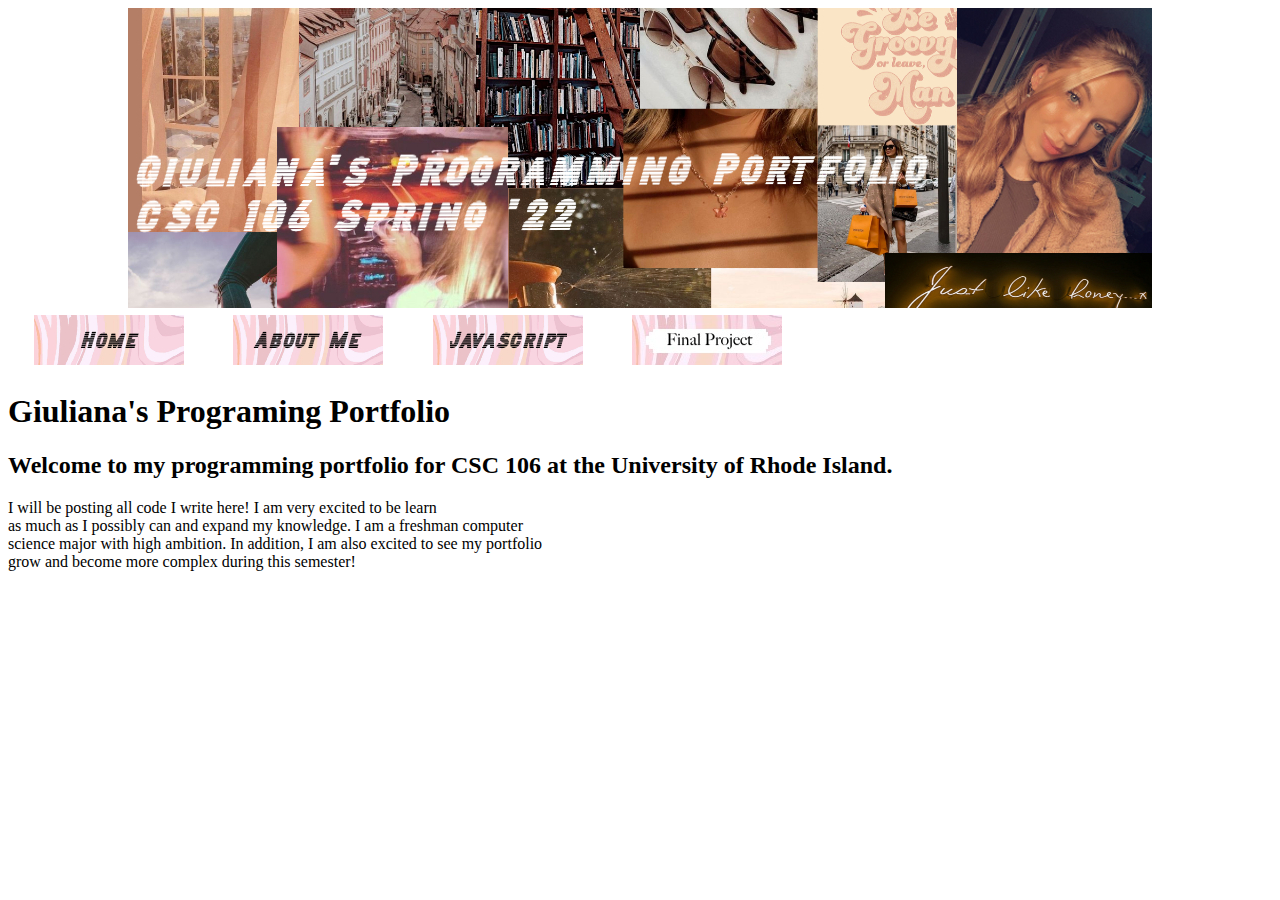
<file: index.html>
<!DOCTYPE html>
<html>
    <head>
        <meta charset="utf-8">
        <link rel="stylesheet" type="text/css" href="style.css">
          <center><img src="urciuoli-banner.jpg"></center>
        <title>Home</title>
    </head>
    <body>
          <table id= "nav-table">
               <tr>
                   <center>
           <td id= "nav-td"><a href="index.html"><img src="Home.jpg" alt="Home"></a></td>
           <td id= "nav-td"><a href="about.html"><img src="aboutme.jpg"alt="aboutmetab"></a></td>
           <td id= "nav-td"><a href="javascript.html"><img src="Javascript.jpg" alt="Javascript"></a></td>
           <td id= "nav-td"><a href = "final.html"><img src="Finalprojecttab.jpg" alt= "FinalProject" ></a></td>
        </center>
        </tr>
            </table>      
 <h1>Giuliana's Programing Portfolio</h1>
 <h2>Welcome to my programming portfolio for CSC 106 at the University of Rhode Island.</h2>
 <p>
     I will be posting all code I write here! I am very excited to be learn <br>
     as much as I possibly can and expand my knowledge. I am a freshman computer <br>
     science major with high ambition. In addition, I am also excited to see my portfolio <br>
     grow and become more complex during this semester!</p>   
     </body>
</html>
</file>
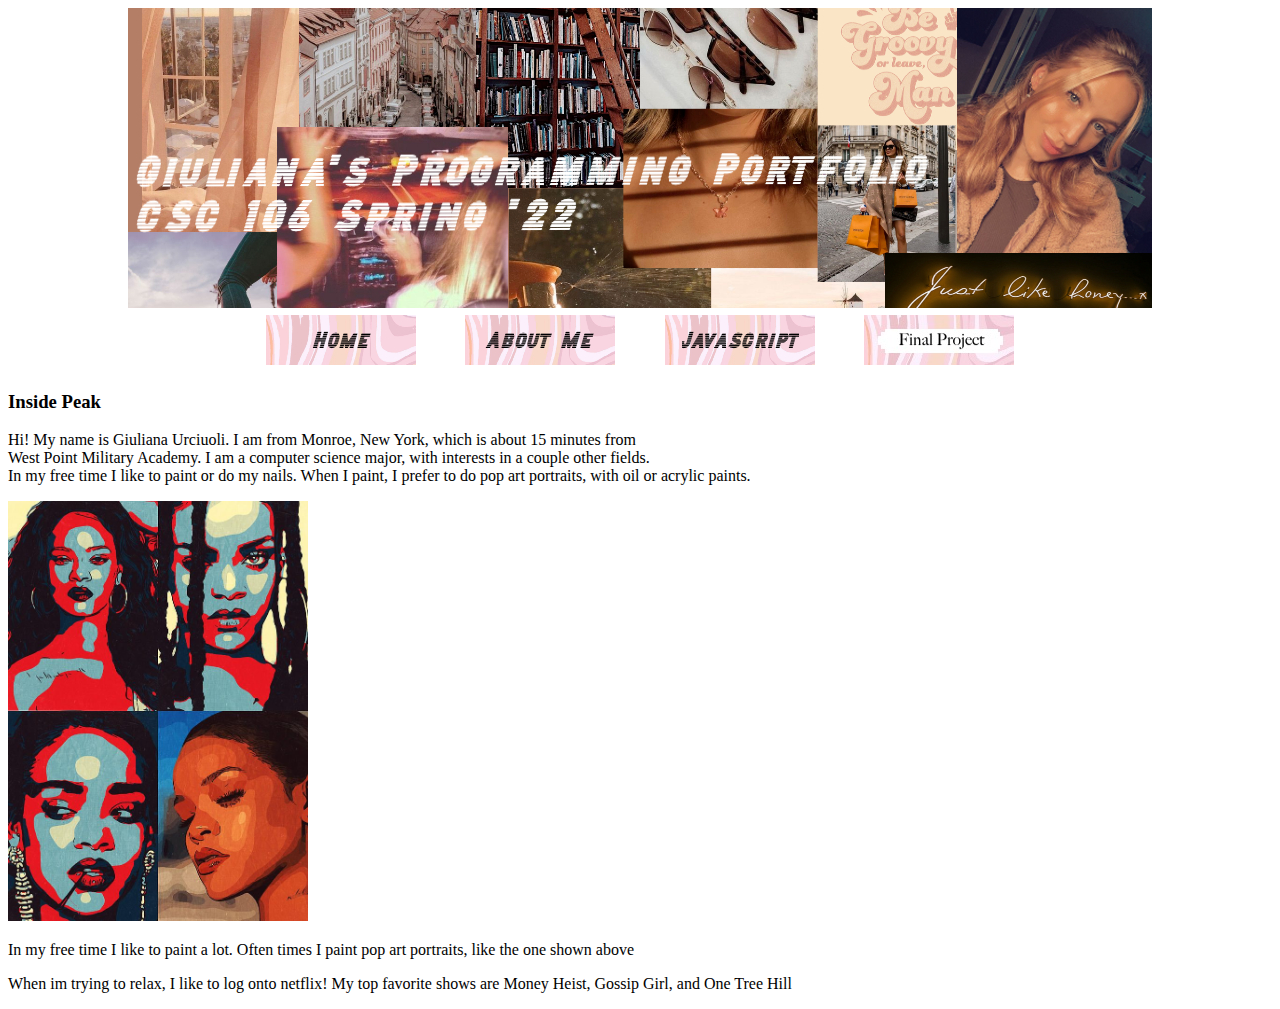
<file: about.html>
<!DOCTYPE html>
<html>
    <head>
        <meta charset="utf-8">
        <center><img src="urciuoli-banner.jpg"></center>
        <title>About Me</title>
        <link rel="stylesheet" type="text/css" href="style.css">
    <body>
        <center>
            <table id= "nav-table">
             
                <tr>
           <td id= "nav-td"><a href="index.html"><img src="Home.jpg" alt="Home"></a></td>
           <td id= "nav-td"><a href="about.html"><img src="aboutme.jpg"alt="aboutmetab"></a></td>
           <td id= "nav-td"><a href="javascript.html"><img src="Javascript.jpg" alt="Javascript"></a></td>
           <td id= "nav-td"><a href = "final.html"><img src="Finalprojecttab.jpg" alt= "FinalProject" ></a></td>
    
        </tr>
                   
            </table>  
            </center>
                <h3>Inside Peak </h3>
                <p> Hi! My name is Giuliana Urciuoli. I am from Monroe, New York, which is about 15 minutes from <br>
                    West Point Military Academy. I am a computer science major, with interests in a couple other fields.<br>
                    In my free time I like to paint or do my nails. When I paint, I prefer to do pop art portraits, with oil or acrylic paints.</p>     
        <img src="74e0ca65e8e4021c87e0ec561c545ac9.jpg"width="300">
            <p> In my free time I like to paint a lot. Often times I paint pop art portraits, like the one shown above</p>
        <p> When im trying to relax, I like to log onto netflix! My top favorite shows are Money Heist, Gossip Girl, and One Tree Hill</p>
    </body>
</html>
</file>
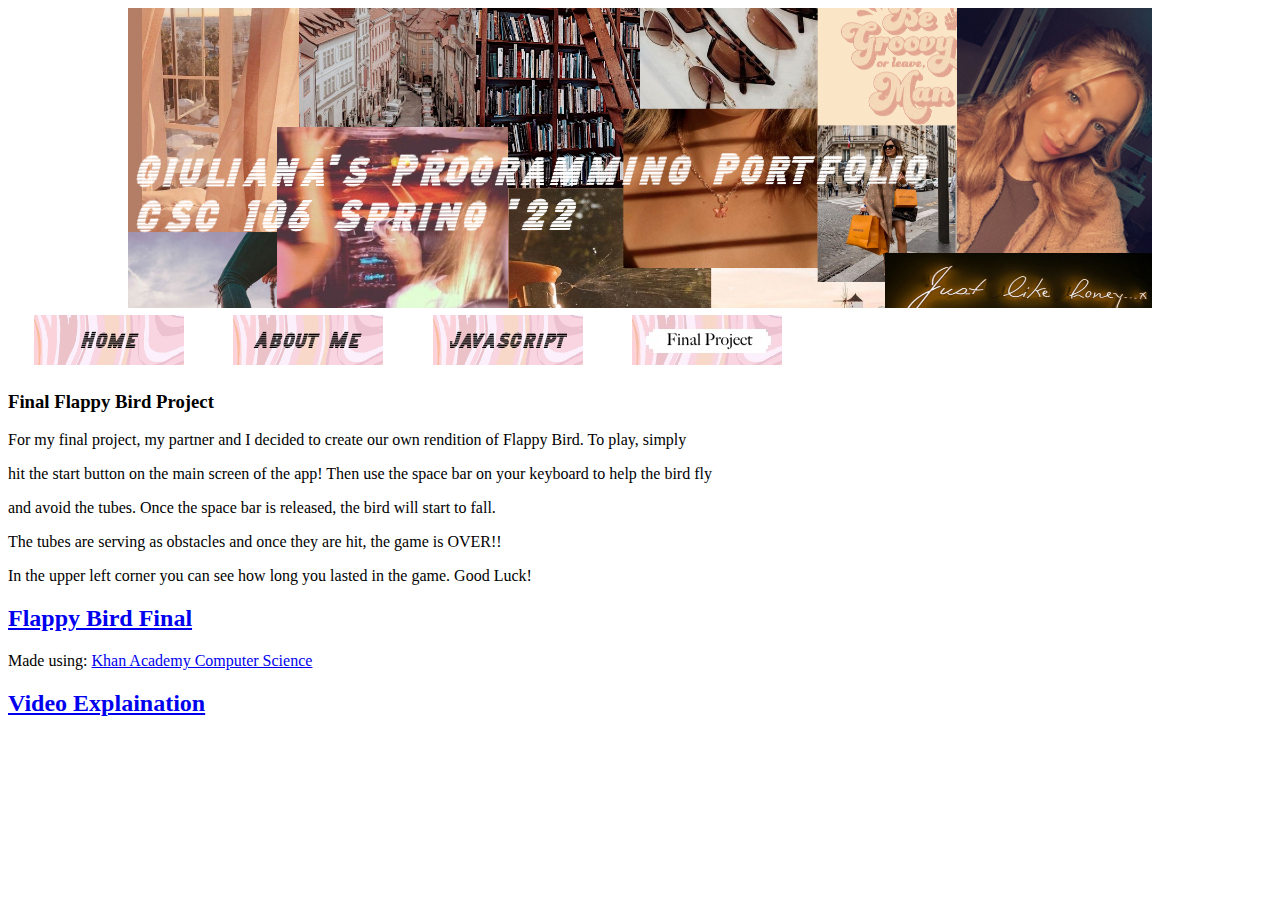
<file: final.html>
<!DOCTYPE html>
<html>
    <head>
        <meta charset="utf-8">
        <center><img src= "urciuoli-banner.jpg"></center>
        <title>Javascript Portfolio</title>
        <link rel="stylesheet" type="text/css" href="style.css">
    </head>
    <body>
 <table id= "nav-table">
               <tr>
           <td id= "nav-td"><a href="index.html"><img src="Home.jpg" alt="Home"></a></td>
           <td id= "nav-td"><a href="about.html"><img src="aboutme.jpg"alt="aboutmetab"></a></td>
           <td id= "nav-td"><a href="javascript.html"><img src="Javascript.jpg" alt="Javascript"></a></td>
           <td id= "nav-td"><a href = "final.html"><img src="Finalprojecttab.jpg" alt= "FinalProject" ></a></td>
        </tr>
       </table>
        <h3> Final Flappy Bird Project</h3>
        <p> For my final project, my partner and I decided to create our own rendition of Flappy Bird. To play, simply </p>
        <p> hit the start button on the main screen of the app! Then use the space bar on your keyboard to help the bird fly</p>
        <p> and avoid the tubes. Once the space bar is released, the bird will start to fall. </p>
         <p>The tubes are serving as obstacles and once they are hit, the game is OVER!!</p>
        <p> In the upper left corner you can see how long you lasted in the game. Good Luck!</p>
        <h2><a href="https://www.khanacademy.org/computer-programming/flappy-bird-final/6345791613485056">Flappy Bird Final</a></h2><script src="https://www.khanacademy.org/computer-programming/flappy-bird-final/6345791613485056/embed.js?editor=yes&buttons=yes&author=yes&embed=yes"></script><p>Made using: <a href="http://www.khanacademy.org/computer-programming">Khan Academy Computer Science</a></p>
    <h2><a href="https://youtu.be/_yol50Ez8rs">Video Explaination</a></h2>
    </body>
                                                                                                    </html>
</file>
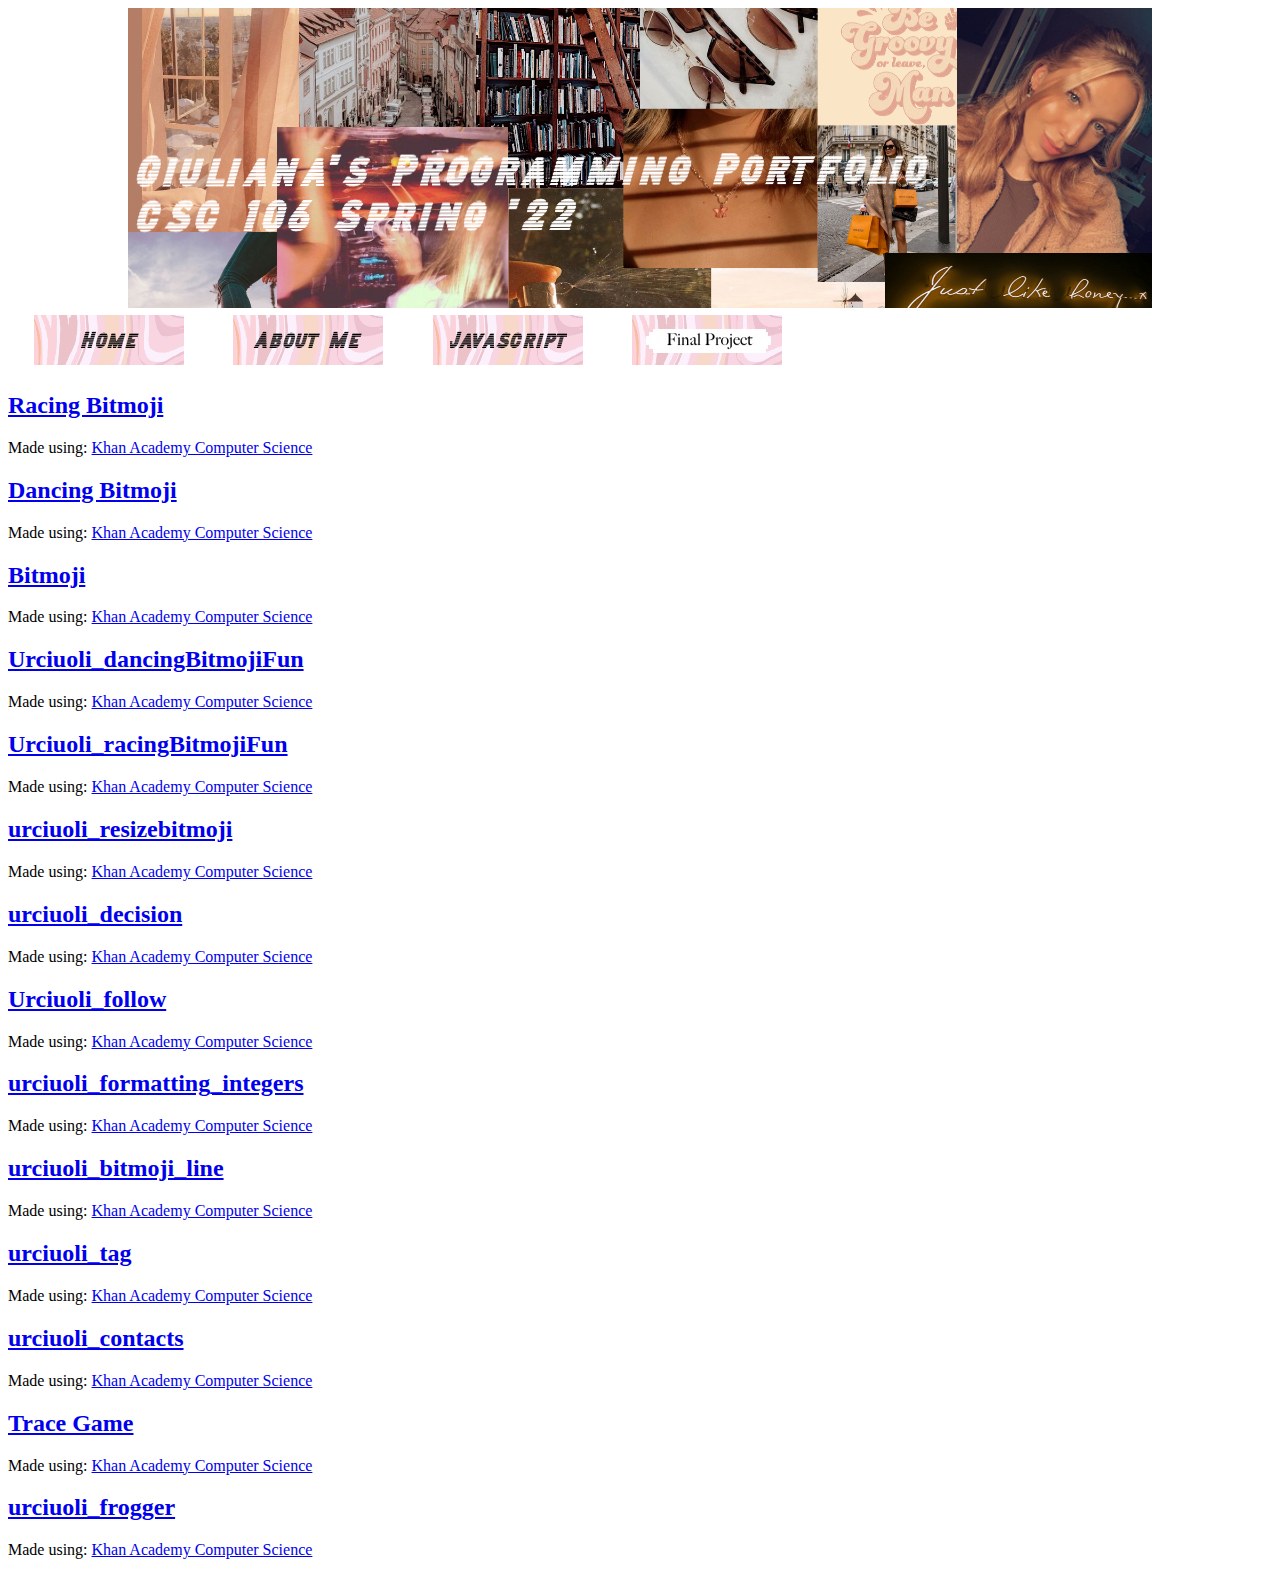
<file: javascript.html>
<!DOCTYPE html>
<html>
    <head>
        <meta charset="utf-8">
        <center><img src= "urciuoli-banner.jpg"></center>
        <title>Javascript Portfolio</title>
        <link rel="stylesheet" type="text/css" href="style.css">
    </head>
    <body>
 <table id= "nav-table">
               <tr>
                   <center>
           <td id= "nav-td"><a href="index.html"><img src="Home.jpg" alt="Home"></a></td>
           <td id= "nav-td"><a href="about.html"><img src="aboutme.jpg"alt="aboutmetab"></a></td>
           <td id= "nav-td"><a href="javascript.html"><img src="Javascript.jpg" alt="Javascript"></a></td>
           <td id= "nav-td"><a href = "final.html"><img src="Finalprojecttab.jpg" alt= "FinalProject" ></a></td>
        </center>
        </tr>
       </table>
       <h2><a href="https://www.khanacademy.org/computer-programming/urciuoli_racingbitmoji/5831281318346752">Racing Bitmoji</a></h2><script src="https://www.khanacademy.org/computer-programming/urciuoli_racingbitmoji/5831281318346752/embed.js?editor=no&buttons=no&author=no&embed=yes"></script><p>Made using: <a href="http://www.khanacademy.org/computer-programming">Khan Academy Computer Science</a></p>
<h2><a href="https://www.khanacademy.org/computer-programming/spin-off-of-urciuoli_dancing_bitmoji/6405049019318272">Dancing Bitmoji</a></h2><script src="https://www.khanacademy.org/computer-programming/spin-off-of-urciuoli_dancing_bitmoji/6405049019318272/embed.js?editor=no&buttons=no&author=no&embed=yes"></script><p>Made using: <a href="http://www.khanacademy.org/computer-programming">Khan Academy Computer Science</a></p>
            <h2><a href="https://www.khanacademy.org/computer-programming/urciuoli_bitmoji/6516394704289792">Bitmoji</a></h2><script src="https://www.khanacademy.org/computer-programming/urciuoli_bitmoji/6516394704289792/embed.js?editor=no&buttons=no&author=no&embed=yes"></script><p>Made using: <a href="http://www.khanacademy.org/computer-programming">Khan Academy Computer Science</a></p>
<h2><a href="https://www.khanacademy.org/computer-programming/urciuoli_dancingbitmojifun/6152143674327040">Urciuoli_dancingBitmojiFun</a></h2><script src="https://www.khanacademy.org/computer-programming/urciuoli_dancingbitmojifun/6152143674327040/embed.js?editor=yes&buttons=yes&author=yes&embed=yes"></script><p>Made using: <a href="http://www.khanacademy.org/computer-programming">Khan Academy Computer Science</a></p>
        <h2><a href="https://www.khanacademy.org/computer-programming/urciuoli_racingbitmojifun/5534738971410432">Urciuoli_racingBitmojiFun</a></h2><script src="https://www.khanacademy.org/computer-programming/urciuoli_racingbitmojifun/5534738971410432/embed.js?editor=yes&buttons=yes&author=yes&embed=yes"></script><p>Made using: <a href="http://www.khanacademy.org/computer-programming">Khan Academy Computer Science</a></p>
    <h2><a href="https://www.khanacademy.org/computer-programming/urciuoli_resizebitmoji/4994713003278336">urciuoli_resizebitmoji</a></h2><script src="https://www.khanacademy.org/computer-programming/urciuoli_resizebitmoji/4994713003278336/embed.js?editor=yes&buttons=yes&author=yes&embed=yes"></script><p>Made using: <a href="http://www.khanacademy.org/computer-programming">Khan Academy Computer Science</a></p>
    <h2><a href="https://www.khanacademy.org/computer-programming/urciuoli_decision/4660068965466112">urciuoli_decision</a></h2><script src="https://www.khanacademy.org/computer-programming/urciuoli_decision/4660068965466112/embed.js?editor=yes&buttons=yes&author=yes&embed=yes"></script><p>Made using: <a href="http://www.khanacademy.org/computer-programming">Khan Academy Computer Science</a></p>
    <h2><a href="https://www.khanacademy.org/computer-programming/urciuoli_follow/5439638211706880">Urciuoli_follow</a></h2><script src="https://www.khanacademy.org/computer-programming/urciuoli_follow/5439638211706880/embed.js?editor=yes&buttons=yes&author=no&embed=yes"></script><p>Made using: <a href="http://www.khanacademy.org/computer-programming">Khan Academy Computer Science</a></p>
    <h2><a href="https://www.khanacademy.org/computer-programming/urciuoli_formatting_integers/5773227759550464">urciuoli_formatting_integers</a></h2><script src="https://www.khanacademy.org/computer-programming/urciuoli_formatting_integers/5773227759550464/embed.js?editor=yes&buttons=yes&author=yes&embed=yes"></script><p>Made using: <a href="http://www.khanacademy.org/computer-programming">Khan Academy Computer Science</a></p>
    <h2><a href="https://www.khanacademy.org/computer-programming/urciuoli_bitmoji_line/4781863559282688">urciuoli_bitmoji_line</a></h2><script src="https://www.khanacademy.org/computer-programming/urciuoli_bitmoji_line/4781863559282688/embed.js?editor=yes&buttons=yes&author=yes&embed=yes"></script><p>Made using: <a href="http://www.khanacademy.org/computer-programming">Khan Academy Computer Science</a></p>
    <h2><a href="https://www.khanacademy.org/computer-programming/urciuoli_tag/4564520000339968">urciuoli_tag</a></h2><script src="https://www.khanacademy.org/computer-programming/urciuoli_tag/4564520000339968/embed.js?editor=yes&buttons=yes&author=yes&embed=yes"></script><p>Made using: <a href="http://www.khanacademy.org/computer-programming">Khan Academy Computer Science</a></p>
     <h2><a href="https://www.khanacademy.org/computer-programming/urciuoli_contacts/5500906555621376">urciuoli_contacts</a></h2><script src="https://www.khanacademy.org/computer-programming/urciuoli_contacts/5500906555621376/embed.js?editor=yes&buttons=yes&author=yes&embed=yes"></script><p>Made using: <a href="http://www.khanacademy.org/computer-programming">Khan Academy Computer Science</a></p>
<h2><a href="https://www.khanacademy.org/computer-programming/trace-game/6284954169294848">Trace Game</a></h2><script src="https://www.khanacademy.org/computer-programming/trace-game/6284954169294848/embed.js?editor=yes&buttons=yes&author=yes&embed=yes"></script><p>Made using: <a href="http://www.khanacademy.org/computer-programming">Khan Academy Computer Science</a></p>
<h2><a href="https://www.khanacademy.org/computer-programming/urciuoli_frogger/4754886494306304">urciuoli_frogger</a></h2><script src="https://www.khanacademy.org/computer-programming/urciuoli_frogger/4754886494306304/embed.js?editor=yes&buttons=yes&author=no&embed=yes"></script><p>Made using: <a href="http://www.khanacademy.org/computer-programming">Khan Academy Computer Science</a></p>
    </body>
</html>
</file>
<file: style.css>
body {
              img src="urciuolimybackground.jpg";
}
h1 {color: #000000;}  
h2 {color: #000000;}
        p {color: #000000;}
h3 {color: #000000;}  
        
#nav-table {width: 800px;}

#nav-td {width 267 px; text-align:center;img:center; }
</file>
